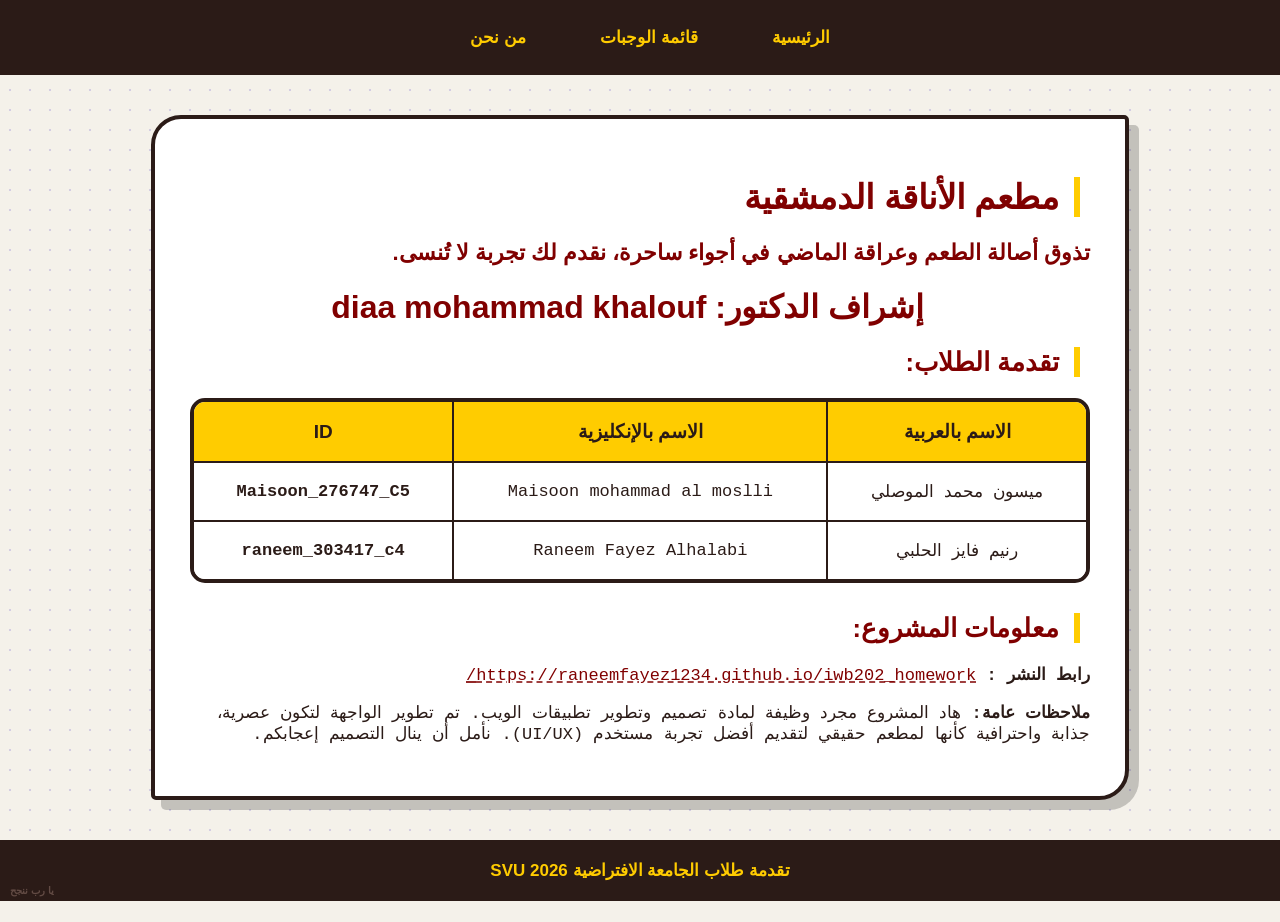
<file: index.html>
<!DOCTYPE html>
<html lang="ar" dir="rtl">

<head>
    <meta charset="UTF-8">
    <title>الصفحة الرئيسية | مطعم الأناقة</title>
    <link rel="stylesheet" href="Style.css">
</head>

<body>

    <!-- شريط التنقل  -->
    <div class="nav_bar">
        <a href="index.html">الرئيسية</a>
        <a href="Meals.html">قائمة الوجبات</a>
        <a href="AboutUs.html">من نحن</a>
    </div>

    <!--الحاوية الأساسية  -->
    <div class="container">
        <h1>مطعم الأناقة الدمشقية</h1>
        <!-- وصف ترحيبي  -->
        <p style="font-size: 22px; font-weight: bold; color: #800000; font-family: Arial, sans-serif;">تذوق أصالة الطعم
            وعراقة الماضي في أجواء ساحرة، نقدم لك تجربة لا تُنسى.</p>

        <h1 style="text-align: center; font-size: 32px; border-right: none;">إشراف الدكتور: diaa mohammad khalouf</h1>

        <!-- أسمائنا -->
        <h2>تقدمة الطلاب:</h2>
        <table>
            <thead>
                <tr>
                    <th>الاسم بالعربية</th>
                    <th>الاسم بالإنكليزية</th>
                    <th>ID</th>
                </tr>
            </thead>
            <tbody>
                <tr class="main_row">
                    <td>ميسون محمد الموصلي</td>
                    <td>Maisoon mohammad al moslli</td>
                    <td style="font-weight:bold;">Maisoon_276747_C5</td>
                </tr>
                <tr class="main_row">
                    <td>رنيم فايز الحلبي</td>
                    <td>Raneem Fayez Alhalabi</td>
                    <td style="font-weight:bold;">raneem_303417_c4</td>
                </tr>
            </tbody>
        </table>

        <!-- تفاصيل عن المشروع -->
        <h2>معلومات المشروع:</h2>
        <p><strong>رابط النشر :</strong> <a href="https://raneemfayez1234.github.io/iwb202_homework/"
                style="color: #800000; text-decoration: underline dashed;">https://raneemfayez1234.github.io/iwb202_homework/</a></p>
        <p><strong>ملاحظات عامة:</strong> هاد المشروع مجرد وظيفة لمادة تصميم وتطوير تطبيقات الويب. تم تطوير الواجهة
            لتكون عصرية، جذابة واحترافية كأنها لمطعم حقيقي لتقديم أفضل تجربة مستخدم (UI/UX). نأمل أن ينال التصميم
            إعجابكم.</p>
    </div>

    <!-- الفوتر -->
    <div class="footer">
        تقدمة طلاب الجامعة الافتراضية SVU 2026
        <div class="easter_egg">يا رب ننجح</div>
    </div>

</body>

</html>
</file>
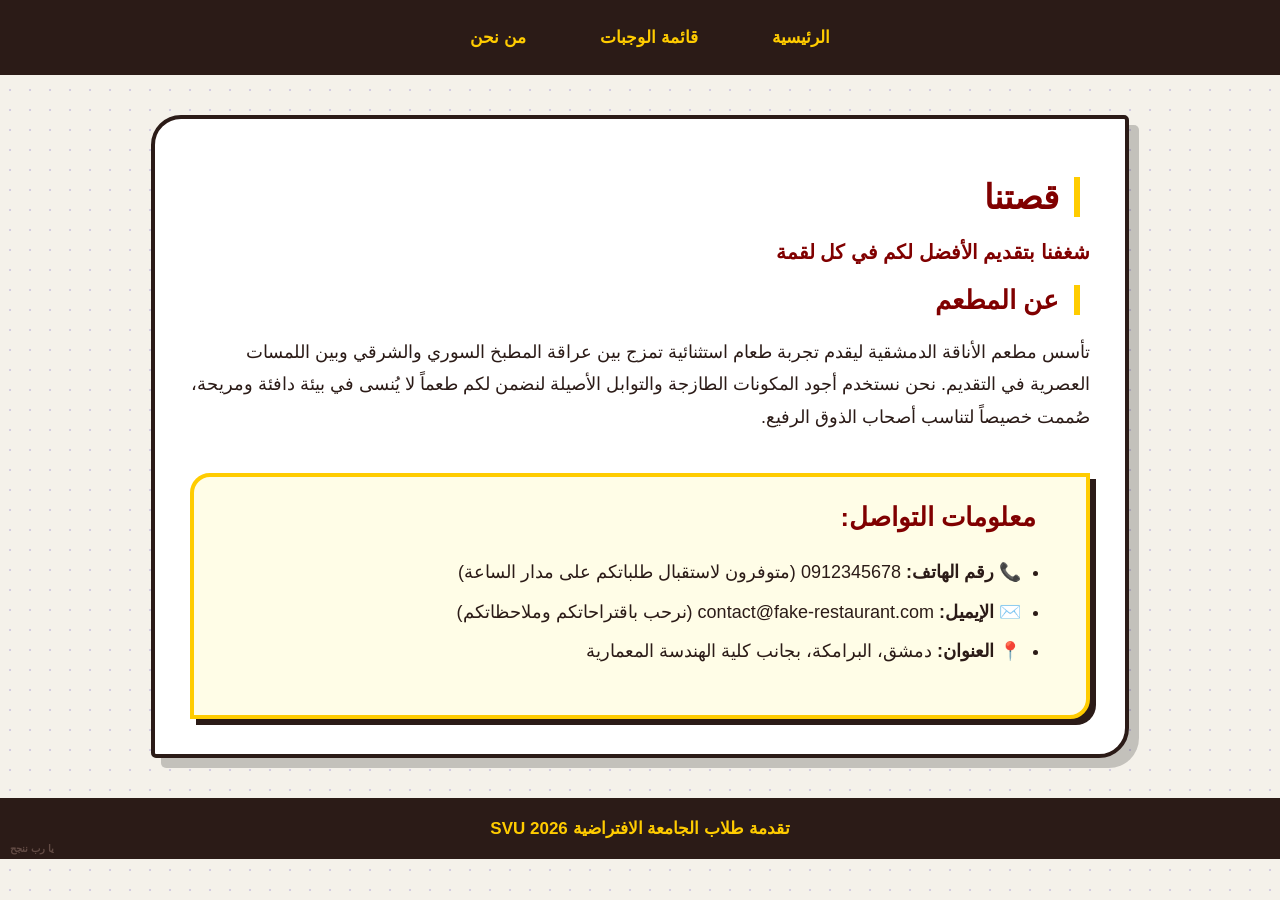
<file: AboutUs.html>
<!DOCTYPE html>
<html lang="ar" dir="rtl">

<head>
    <meta charset="UTF-8">
    <title>من نحن | مطعم الأناقة</title>
    <link rel="stylesheet" href="Style.css">
</head>

<body>

    <!-- القائمة العلوية -->
    <div class="nav_bar">
        <a href="index.html">الرئيسية</a>
        <a href="Meals.html">قائمة الوجبات</a>
        <a href="AboutUs.html">من نحن</a>
    </div>

    <div class="container">
        <h1>قصتنا</h1>
        <p style="font-size: 20px; font-weight:bold; color: #800000; font-family: Arial, sans-serif;">شغفنا بتقديم
            الأفضل لكم في كل لقمة</p>

        <h2>عن المطعم</h2>
        <p style="font-size: 18px; line-height: 1.8; font-family: Arial, sans-serif;">تأسس مطعم الأناقة الدمشقية ليقدم
            تجربة طعام استثنائية تمزج بين عراقة المطبخ السوري والشرقي وبين اللمسات العصرية في التقديم. نحن نستخدم أجود
            المكونات الطازجة والتوابل الأصيلة لنضمن لكم طعماً لا يُنسى في بيئة دافئة ومريحة، صُممت خصيصاً لتناسب أصحاب
            الذوق الرفيع.</p>

        <!-- مربع معلومات التواصل ميزناه بخلفية صفرا خفيفة مشان يبرز -->
        <div
            style="background-color: #fffde7; border: 4px solid #ffcc00; padding: 25px; border-radius: 20px 0 20px 0; margin-top: 40px; box-shadow: 6px 6px 0px #2b1b17;">
            <h2 style="margin-top: 0; border: none;">معلومات التواصل:</h2>
            <ul style="font-size: 18px; line-height: 2.2; font-family: Arial, sans-serif;">
                <li><strong>📞 رقم الهاتف:</strong> 0912345678 (متوفرون لاستقبال طلباتكم على مدار الساعة)</li>
                <li><strong>✉️ الإيميل:</strong> contact@fake-restaurant.com (نرحب باقتراحاتكم وملاحظاتكم)</li>
                <li><strong>📍 العنوان:</strong> دمشق، البرامكة، بجانب كلية الهندسة المعمارية</li>
            </ul>
        </div>
    </div>

    <!-- الفوتر -->
    <div class="footer">
        تقدمة طلاب الجامعة الافتراضية SVU 2026
        <div class="easter_egg"> يا رب ننجح </div>
    </div>

</body>

</html>
</file>
<file: Style.css>
/* تنسيقات الجسم الأساسي للموقع */

body {
    font-family: 'Courier New', Courier, monospace;
    font-size: 17px;
    direction: rtl;
    /* اتجاه عربي من اليمين لليسار */
    text-align: right;
    background-color: #f4f1ea;
    background-image: radial-gradient(#d3cce3 1px, transparent 1px);
    background-size: 20px 20px;
    color: #2b1b17;
    margin: 0;
    padding: 0;
}

/* تنسيقات العناوين  */
h1,
h2,
h3 {
    font-family: Arial, Helvetica, sans-serif;
    color: #800000;
    border-right: 6px solid #ffcc00;
    padding-right: 15px;
    margin-right: 10px;
}

/* توحيد تنسيق عناصر الإدخال */
input[type="text"],
input[type="email"],
input[type="date"],
input[type="number"],
input[type="tel"] {
    width: 90%;
    max-width: 380px;
    padding: 12px;
    margin: 10px 0 20px 0;
    border: 3px solid #2b1b17;
    border-radius: 15px 0 15px 0;
    background-color: #fff;
    font-family: inherit;
    font-size: 16px;
    box-shadow: 4px 4px 0px #800000;
    transition: all 0.2s;
    box-sizing: border-box;
}

/* لما المستخدم يكبس عالمربع ليكتب جواه */
input[type="text"]:focus,
input[type="email"]:focus {
    background-color: #ffffe0;
    outline: none;
    transform: translateY(-2px);
    box-shadow: 6px 6px 0px #800000;
}

/* تنسيقات الأزرار تبع الموقع */
input[type="button"],
input[type="submit"],
button {
    padding: 12px 30px;
    background-color: #800000;
    color: #ffcc00;
    border: 3px solid #2b1b17;
    border-radius: 0 20px 0 20px;
    cursor: pointer;
    font-family: inherit;
    font-size: 18px;
    font-weight: bold;
    box-shadow: 5px 5px 0px #2b1b17;
    transition: all 0.1s;
}

/* شريط التنقل */
.nav_bar {
    background-color: #2b1b17;
    padding: 15px 20px;
    display: flex;
    justify-content: center;
}

/* الروابط جوا شريط التنقل */
.nav_bar a {
    color: #ffcc00;
    text-decoration: none;
    padding: 10px 25px;
    margin-left: 20px;
    font-weight: bold;
    border: 2px solid transparent;
    border-radius: 10px 10px 0 0;
    font-family: Arial, sans-serif;
}

/* الحاوية الأساسية  */
.container {
    padding: 35px;
    max-width: 900px;
    margin: 40px auto;
    background-color: white;
    border: 4px solid #2b1b17;
    border-radius: 30px 5px 30px 5px;
    box-shadow: 10px 10px 0px rgba(0, 0, 0, 0.2);
}

/* الجداول */
table {
    width: 100%;
    border-collapse: separate;
    border-spacing: 0;
    margin-bottom: 30px;
    border: 4px solid #2b1b17;
    border-radius: 15px;
    overflow: hidden;
}

/* خلايا الجدول */
th,
td {
    border-bottom: 2px solid #2b1b17;
    border-left: 2px solid #2b1b17;
    padding: 18px;
    text-align: center;
}

th:last-child,
td:last-child {
    border-left: none;
}

/* شلنا الإطار السفلي لآخر سطر بالجدول */
tr:last-child td {
    border-bottom: none;
}

/* رأس الجدول */
th {
    background-color: #ffcc00;
    color: #2b1b17;
    font-size: 19px;
    font-family: Arial, sans-serif;
}

/* خلفية بيضا للسطور العادية */
.main_row {
    background-color: #fff;
}

/* قسم تفاصيل الوجبة  */
.meal_details {
    display: none;
    /* رح نظهره بالجيكويري لاحقاً */
    background-color: #fffde7;
}

/* خلايا سطر التفاصيل */
.meal_details td {
    text-align: right;
    border-bottom: 4px dashed #800000 !important;
}

/* صورة الوجبة اللي بتطلع بقسم التفاصيل */
.meal_image {
    width: 260px;
    height: 180px;
    object-fit: cover;
    border: 2px solid #ccc;
    box-shadow: 4px 4px 0px rgba(0, 0, 0, 0.15);
    margin: 15px 0 15px 30px;
    float: left;
}

/* تنسيقات القوائم النقطية لتفاصيل الوجبات */
.meal_details ul {
    margin-top: 5px;
    margin-bottom: 15px;
    padding-right: 25px;
}

.meal_details li {
    margin-bottom: 5px;
    line-height: 1.6;
}

/* تنسيقات رسائل الخطأ  */
.error_msg {
    color: #d93025;
    font-size: 14px;
    font-family: Arial, sans-serif;
    font-weight: bold;
    display: block;
    margin-top: -10px;
    margin-bottom: 15px;
    background-color: #ffe6e6;
    padding: 4px 8px;
    display: inline-block;
    border: 2px dotted red;
    transform: rotate(1deg);
}

/* قسم الفورم */
#order_form_section {
    display: none;
    padding: 35px;
    background-color: #f4f1ea;
    border: 4px dashed #800000;
    margin-top: 30px;
    box-shadow: inset 0 0 15px rgba(0, 0, 0, 0.1);
}

/* Checkbox  */
input[type="checkbox"] {
    width: 25px;
    height: 25px;
    cursor: pointer;
    accent-color: #800000;
}

/* الفوتر */
.footer {
    text-align: center;
    padding: 20px;
    background-color: #2b1b17;
    color: #ffcc00;
    margin-top: 40px;
    font-family: Arial, sans-serif;
    font-weight: bold;
    position: relative;
}

.easter_egg {
    position: absolute;
    bottom: 5px;
    left: 10px;
    font-size: 10px;
    color: #624b44;
    cursor: default;
}
</file>
